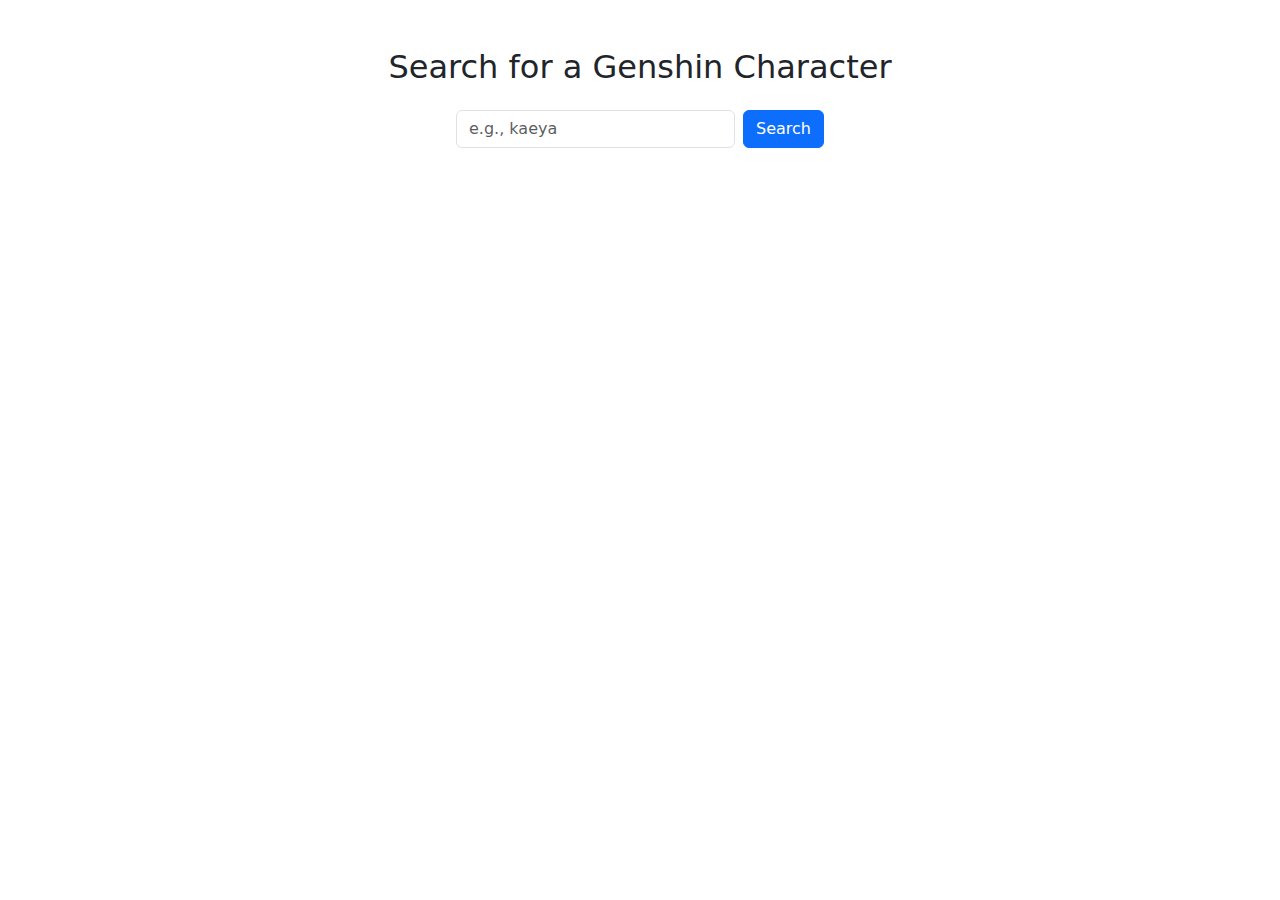
<file: templates/search.html>
<head>
  <meta charset="UTF-8">
  <title>Genshin Project</title>
  <link href="https://cdn.jsdelivr.net/npm/bootstrap@5.3.0/dist/css/bootstrap.min.css" rel="stylesheet">
</head>

<!DOCTYPE html>
<html>
<head>
    <meta charset="UTF-8">
    <title>Search Character</title>
    <link href="https://cdn.jsdelivr.net/npm/bootstrap@5.3.0/dist/css/bootstrap.min.css" rel="stylesheet">
</head>
<body>
    <div class="container mt-5">
        <h2 class="text-center">Search for a Genshin Character</h2>
        <form method="post" class="d-flex justify-content-center mt-4">
            <input type="text" name="char_name" class="form-control w-25 me-2" placeholder="e.g., kaeya" required>
            <button type="submit" class="btn btn-primary">Search</button>
        </form>
    </div>
</body>
</html>
</file>
